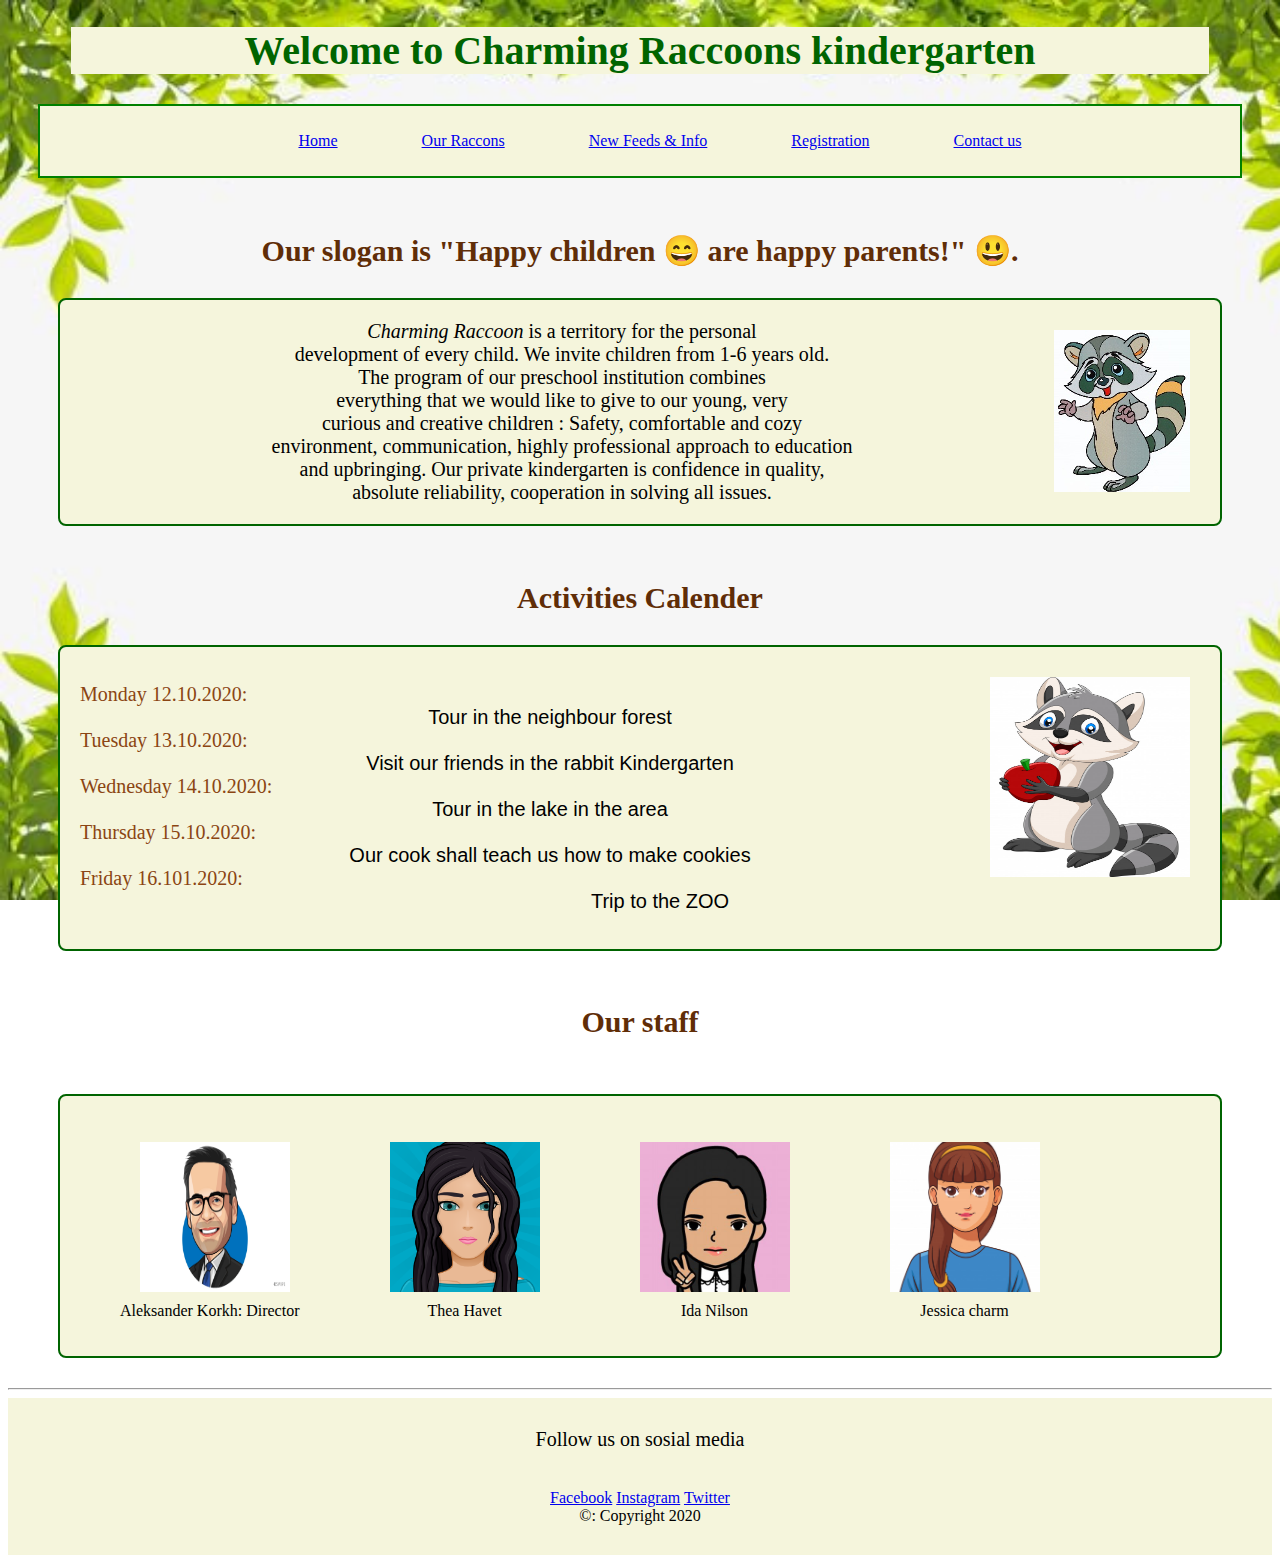
<file: raccoons.github.io-main/index.html>
<!DOCTYPE html>
<html lang="en">
<head>
    <meta charset="UTF-8">
    <meta name="viewport" content="width=device-width, initial-scale=1.0">
    <title>Raccoons</title>
    <link rel="stylesheet" href="style/stylesheet.css">
    <link rel="our raccon" href="pages/page1.html">
    <link rel="registration" href="pages/page2.html">
    <link rel="contact" href="pages/page3.html">
    <link rel="stylesheet" href="style/page-one.css">

</head>

<body>
<div>
    <div id="header">
        <h1> Welcome to Charming Raccoons kindergarten</h1>
    </div>
    <div id="nav">
        <ul>
            <li class="li"><a href="index.html">Home</a> </li>
            <li class="li"> <a href="pages/page1.html">Our Raccons</a> </li>
            <li class="li"><a href="pages/newfeed.html">New Feeds & Info</a>  </li>
            <li class="li"> <a href="pages/page2.html">Registration</a> </li>
            <li class="li"> <a href="pages/page3.html">Contact us</a></li>
        </ul>
    </div>

    <div class="clearfix "  >
        <h2  id="us"><b>Our slogan is "Happy children &#128516; are happy parents!" &#128515;.</b></h2>
        <p class="round"><img src="raccon/Picture 1.png" alt="raccooon" height="162" width="136" align="left"/>
            <em>Charming Raccoon </em>is a territory for the personal<br>
            development of every child. We invite children from 1-6 years old.<br>
            The program of our preschool institution combines<br>
            everything that we would like to give to our young, very <br>
            curious and creative children : Safety, comfortable and cozy <br>
            environment, communication, highly professional approach to education<br>
            and upbringing. Our private kindergarten is confidence in quality, <br>
            absolute reliability, cooperation in solving all issues.</p>
    </div>
    <div >

        <h2> Activities Calender </h2>
    </div>
    <div class="round">
        <img src="raccon/ra2.jpg" alt="raccoon" height="200" width="200" align="right"/>

        <dl>
            <dt><span>Monday 12.10.2020:</span><dd> Tour in the neighbour forest</dd></dt>
            <dt><span>Tuesday 13.10.2020:</span><dd> Visit our friends in the rabbit Kindergarten</dd></dt>
            <dt><span>Wednesday 14.10.2020:</span><dd>Tour in the lake in the area</dd></dt>
            <dt><span>Thursday 15.10.2020:</span><dd> Our cook shall teach us how to make cookies</dd> </dt>
            <dt><span>Friday 16.101.2020:</span> <dd>Trip to the ZOO</dd></dt>
        </dl>
    </div>
<div class="clearfix">
    <h2>Our staff</h2>
</div>
    <div class="round clearfix">
    <figure >
<img src="teach image/directr.jpeg" height="150" width="150" alt="Director" />
        <figcaption>Aleksander Korkh: Director</figcaption></figure>
<figure>
    <img src="teach image/tec2.png" height="150" width="150" alt="First Group teacher"/>
    <figcaption> Thea Havet</figcaption>
</figure>
<figure>
    <img src="teach image/teach3.jpeg" height="150" width="150" alt="Second Group Teacher"/>
    <figcaption>Ida Nilson </figcaption>
</figure>
    <figure>

        <img src="teach image/t5.jpg" height="150" width="150" alt="third group"/>
    <figcaption> Jessica charm</figcaption>
    </figure>
    </div>

</div>


<div>
    <hr>
</div>
<div id="footer">
    <p> Follow us on sosial media</p> <br>
    <a href="http://www.facebook.com">Facebook</a> <a href="http://www.instagram.com">Instagram</a> <a href="http://www.twitter.com">Twitter</a><br>
&copy: Copyright 2020</p>
</div>
</body>
</html>
</file>
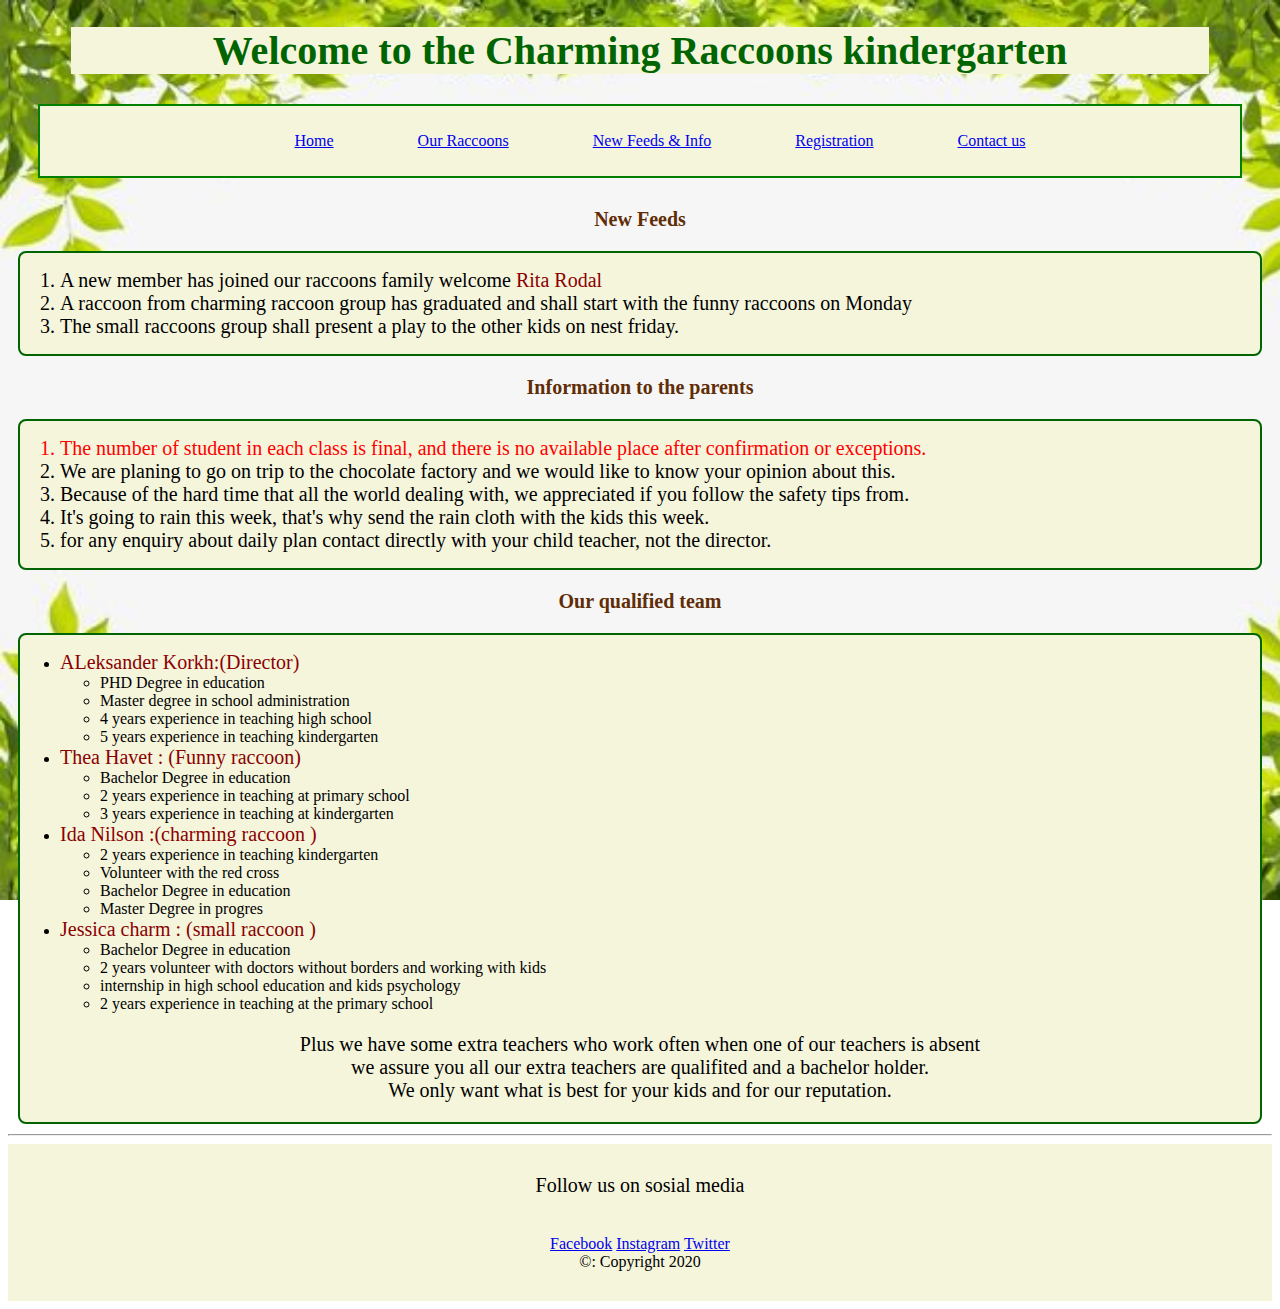
<file: raccoons.github.io-main/newfeed.html>
<!DOCTYPE html>
<html lang="en">
<head>
    <meta charset="UTF-8">
    <meta name="viewport" content="width=device-width, initial-scale=1.0">
    <title>New Feeds</title>

    <link rel="stylesheet" href="stylesheet.css">
    <link rel="our raccon" href="page1.html">
    <link rel="registration" href="page2.html">
    <link rel="contact" href="page3.html">
    <link rel="stylesheet" href="newFeed.css">
    <link rel="stylesheet" href="index.html">
</head>
<body>
<div>
<div id="header">
    <h1> Welcome to the Charming Raccoons kindergarten</h1>
</div>
<div id="nav">
    <ul>
        <li class="li"><a href="index.html">Home</a> </li>
        <li class="li"> <a href="page1.html">Our Raccoons</a> </li>
        <li class="li"><a href="newfeed.html">New Feeds & Info</a>  </li>
        <li class="li"> <a href="page2.html">Registration</a> </li>
        <li class="li"> <a href="page3.html">Contact us</a></li>
    </ul>
</div>
    <div >
    <h3> New Feeds</h3>
    </div>
    <div class="rnd">
    <ol>
        <li class="dot"> A new member has joined our raccoons family welcome <span>Rita Rodal</span></li>
        <li class="dot"> A raccoon from charming raccoon group has graduated and shall start with the funny raccoons on Monday</li>
        <li class="dot"> The small raccoons group shall present a play to the other kids on nest friday.</li>
    </ol>
</div>

    <div >
        <h3> Information to the parents</h3>
    </div>
    <div class="rnd">
        <ol>
            <li class="dot" style="color: red"> The number of student in each class is final, and there is no available place after confirmation or exceptions. </li>
            <li class="dot">We are planing to go on trip to the chocolate factory and we would like to know your opinion about this.</li>
            <li class="dot">Because of the hard time that all the world dealing with, we appreciated if you follow the safety tips from. </li>
            <li class="dot">It's going to rain this week, that's why send the rain cloth with the kids this week.</li>
            <li class="dot">for any enquiry about daily plan contact directly with your child teacher, not the director. </li>
        </ol>
    </div>
    <div>
        <h3>Our qualified team</h3>
    </div>
    <div class="rnd " >
        <ul>
            <li><span>ALeksander Korkh:(Director)</span>
            <ul>
                <li> PHD Degree in education</li>
                <li> Master degree in school administration </li>
                <li> 4 years experience in teaching high school</li>
                <li> 5 years experience in teaching kindergarten</li>
            </ul></li>
            <li> <span>Thea Havet : (Funny raccoon)</span>
                <ul>
                    <li>Bachelor Degree in education</li>
                    <li>2 years experience in teaching at primary school </li>
                    <li>3 years experience in teaching at kindergarten </li>
                </ul>
            </li>
            <li><span>Ida Nilson :(charming raccoon )</span>
                <ul>
                    <li>2 years experience in teaching kindergarten </li>
                    <li>Volunteer with the red cross </li>
                    <li>Bachelor Degree in education</li>
                    <li>Master Degree in progres</li>
                </ul>
            </li>
            <li><span>Jessica charm : (small raccoon )</span>
            <ul>
                <li> Bachelor Degree in education</li>
                <li>2 years volunteer with doctors without borders and working with kids</li>
                <li> internship in high school education and kids psychology</li>
                <li>2 years experience in teaching at the primary school</li>
            </ul></li>
        </ul>
        <p> Plus we have some extra teachers who work often when one of our teachers is absent<br>
         we assure you all our extra teachers are qualifited and a bachelor holder.<br>
            We only want what is best for your kids and for our reputation.</p>
    </div>

</div>


<div>
    <hr>
</div>
<div id="footer">
    <p> Follow us on sosial media</p> <br>
    <a href="http://www.facebook.com">Facebook</a> <a href="http://www.instagram.com">Instagram</a> <a href="http://www.twitter.com">Twitter</a><br>
    &copy: Copyright 2020</p>
</div>
</body>
</html>
</file>
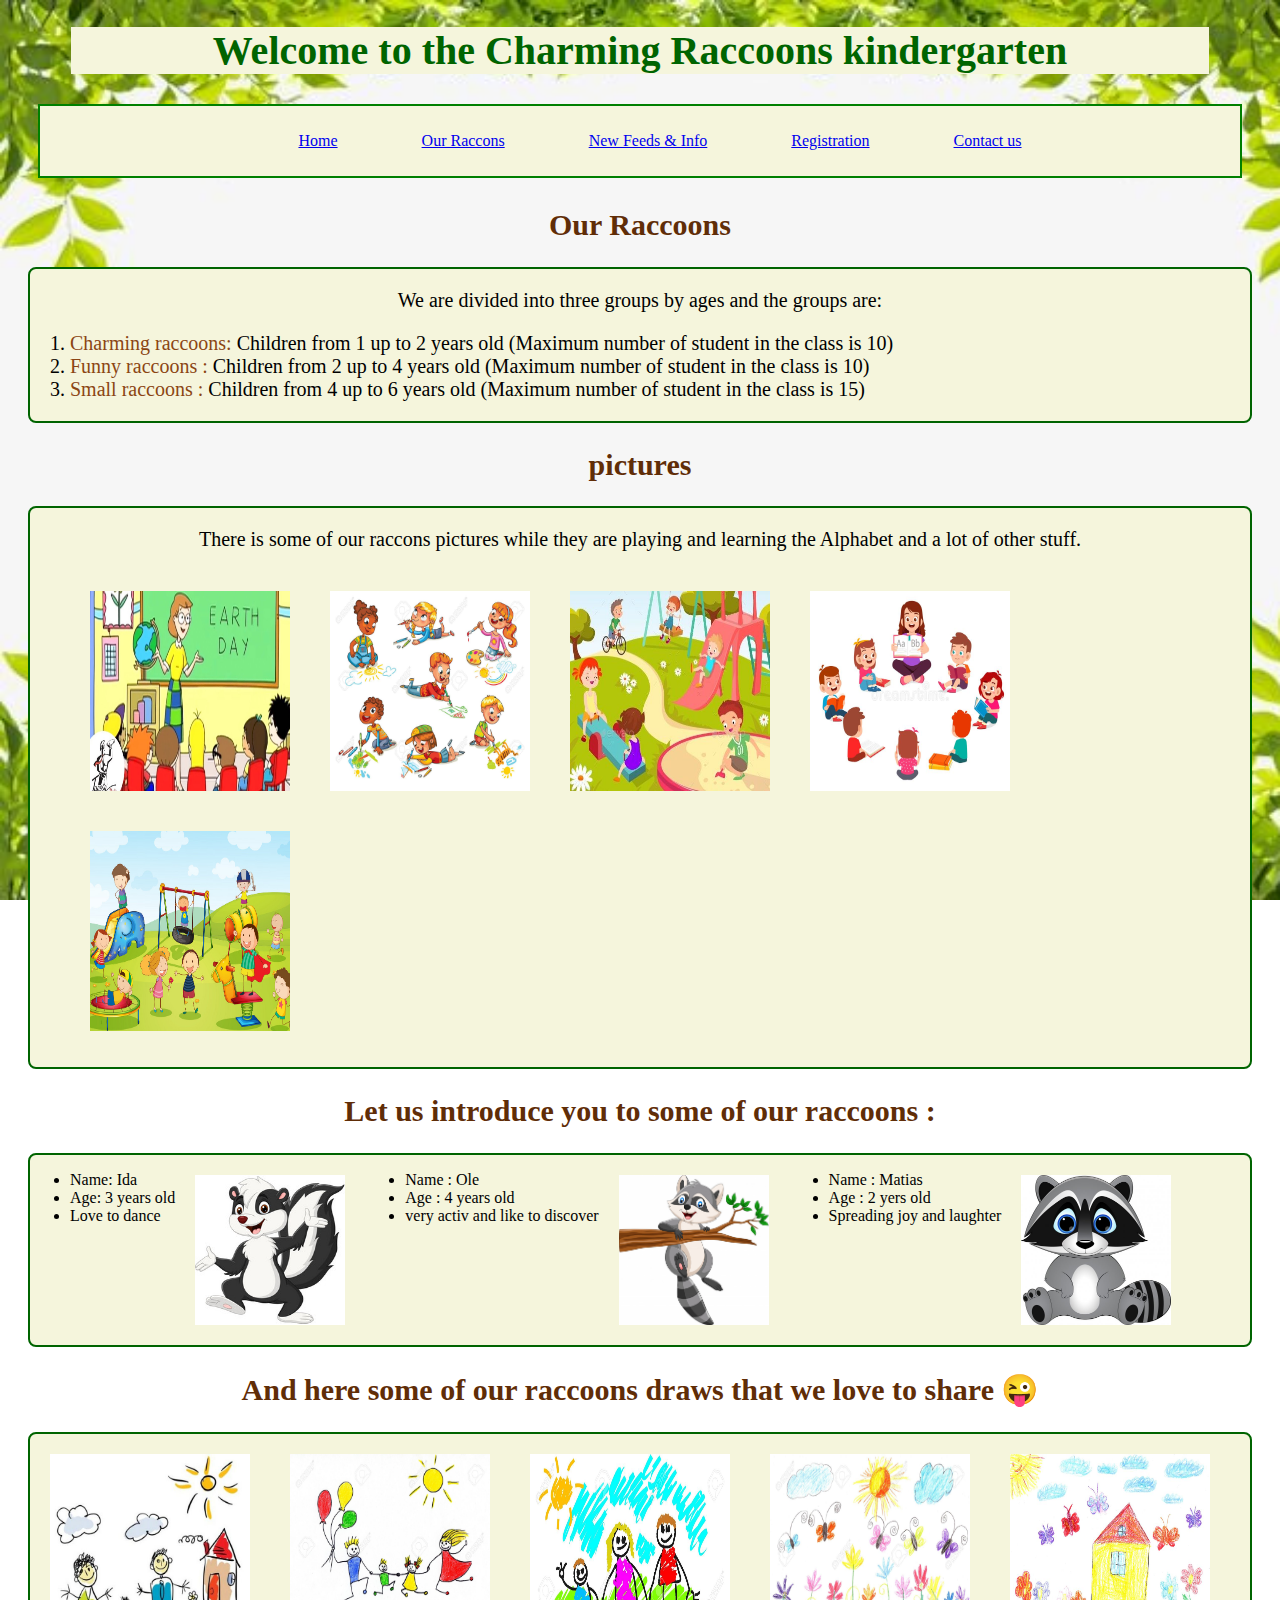
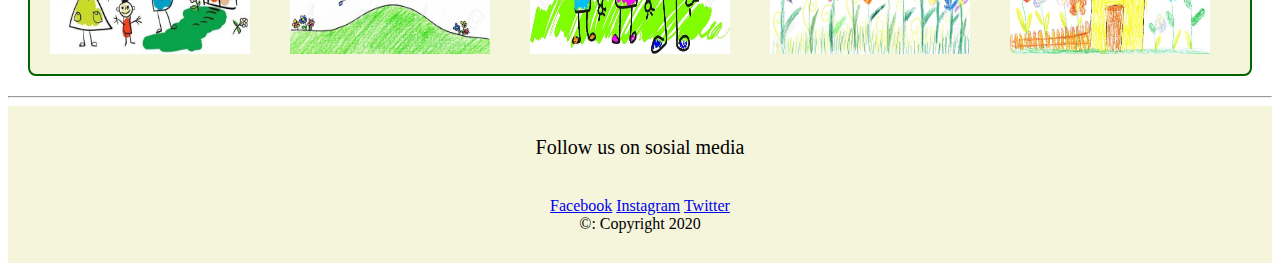
<file: raccoons.github.io-main/page1.html>
<!DOCTYPE html>
<html lang="en">
<head>
    <meta charset="UTF-8">
    <meta name="viewport" content="width=device-width, initial-scale=1.0">
    <title>Our Raccooons</title>

    <link rel="our raccon" href="page1.html">
    <link rel="registration" href="page2.html">
    <link rel="contact" href="page3.html">
    <link rel="stylesheet" href="stylesheet.css">
    <link rel="stylesheet" href="page-2.css">
</head>
<body>

    <div id="header">
        <h1> Welcome to the Charming Raccoons kindergarten</h1>
    </div>
    <div id="nav">
        <ul>
            <li class="li"><a href="index.html">Home</a> </li>
            <li class="li"> <a href="page1.html">Our Raccons</a> </li>
            <li class="li"><a href="newfeed.html">New Feeds & Info</a>  </li>
            <li class="li"> <a href="page2.html">Registration</a> </li>
            <li class="li"> <a href="page3.html">Contact us</a></li>
        </ul>
    </div>
    <div >
        <h2>Our Raccoons</h2>
    </div>
    <div class="round2">
        <p> We are divided into three groups by ages and the groups are:</p>
        <ol>
            <li><span>Charming raccoons:</span> Children from 1 up to 2 years old (Maximum number of student in the class is 10)</li>
            <li><span>Funny raccoons :</span> Children from 2 up to 4 years old (Maximum number of student in the class is 10)</li>
            <li><span>Small raccoons :</span> Children from 4 up to 6 years old (Maximum number of student in the class is 15)</li>
        </ol>
    </div >
    <div>
    <h2> pictures</h2>
    </div>
    <div class="round2">
    <p>There is some of our raccons pictures while they are playing and learning the Alphabet and a lot of other stuff. </p>
    <figure class="clearfix">
        <img src="picture/earthday.jpg" height="200" width="200" alt="kids" />

        <img src="picture/draw.jpg" height="200" width="200" alt="draw"/>

        <img src="picture/play3.jpg" height="200" width="200" alt="kids"/>

        <img src="picture/alpha.jpg" height="200" width="200" alt="alpha"/>

        <img src="picture/play4.jpg" height="200" width="200" alt="kids"/>
    </figure>
    </div>

     <div >
    <h2>Let us introduce you to some of our raccoons :</h2>
     </div>
    <div class="round2 clearfix">
        <ul style="float: left">
            <li>Name: Ida </li>
            <li> Age: 3 years old</li>
            <li> Love to dance</li>
        </ul><img class="pic" src="raccon/rac4.jpg" height="150" width="150" alt="Ida"/>

         <ul style="float: left">
             <li>Name : Ole</li>
             <li>Age : 4 years old</li>
             <li>very activ and like to discover</li>
         </ul><img class="pic" src="raccon/ra1.jpg" height="150" width="150" alt="Ole" />


         <ul style="float:left;">
             <li> Name : Matias</li>
             <li>Age : 2 yers old</li>
             <li>Spreading joy and laughter</li>
         </ul><img class="pic " src="raccon/rac1.jpg" height="150" width="150" alt="Matias"/>
     </div>

    <div>
        <h2> And here some of our raccoons draws that we love to share &#128540;</h2>
    </div>

    <div class="round2 clearfix">
        <img src="draw/draw1.jpg" height="200" width="200"/>
        <img src="draw/draw.jpg" height="200" width="200"/>
        <img src="draw/draw5.jpg" height="200" width="200"/>
        <img src="draw/draw4.jpg" height="200" width="200"/>
        <img src="draw/draw3.jpg" height="200" width="200"/>
    </div>

<div>
    <hr>
</div>
    <div id="footer">
        <p> Follow us on sosial media</p> <br>
        <a href="http://www.facebook.com">Facebook</a> <a href="http://www.instagram.com">Instagram</a> <a href="http://www.twitter.com">Twitter</a><br>
        &copy: Copyright 2020</p>
    </div>

</body>
</html>
</file>
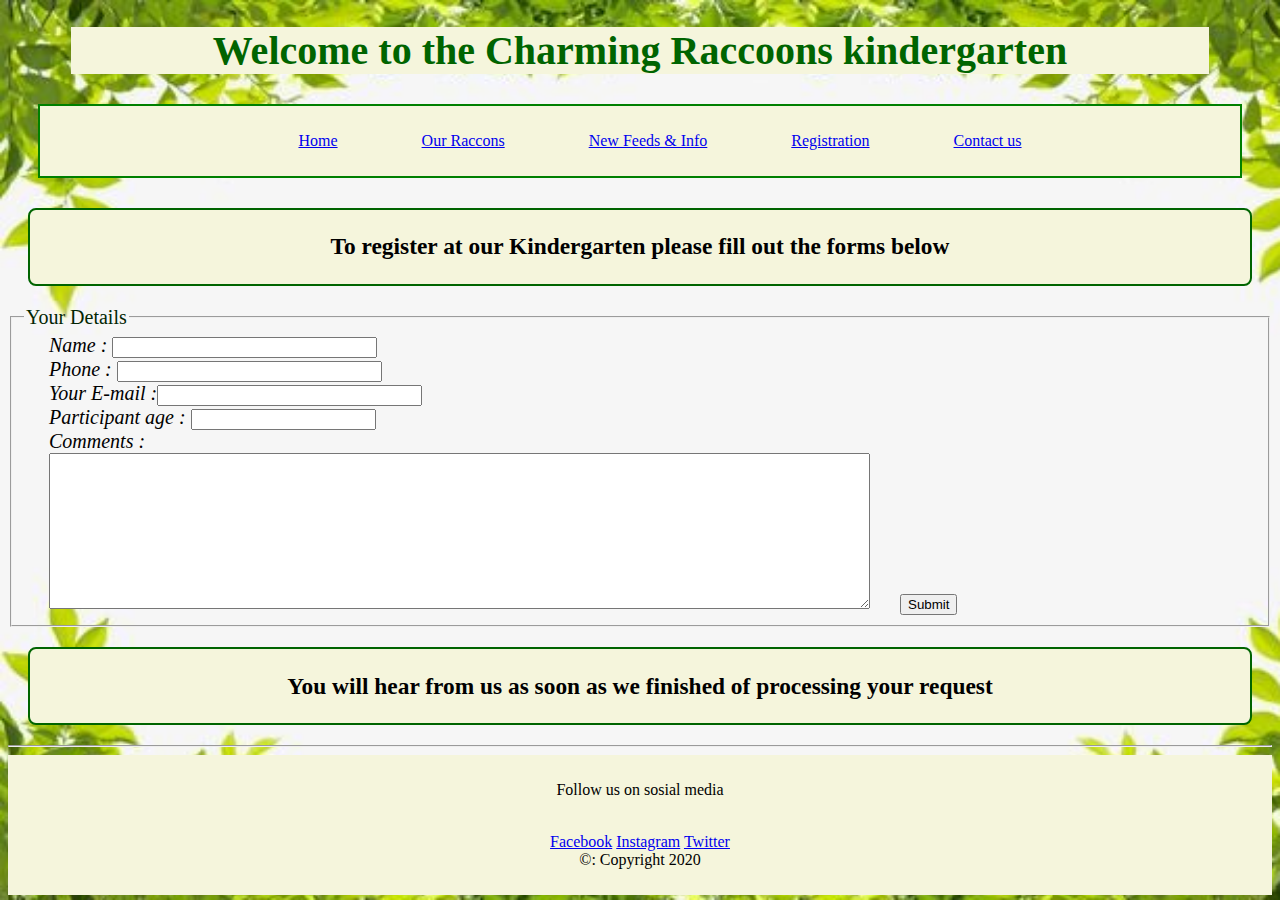
<file: raccoons.github.io-main/page2.html>
<!DOCTYPE html>
<html lang="en">
<head>
    <meta charset="UTF-8">
    <meta name="viewport" content="width=device-width, initial-scale=1.0">
    <title>Registration</title>

    <link rel="stylesheet" href="stylesheet.css">
    <link rel="our raccon" href="page1.html">
    <link rel="registration" href="page2.html">
    <link rel="contact" href="page3.html">
    <link rel="stylesheet" href="index.html">
    <link rel="stylesheet" href="page2.css">
</head>
<body>
<div>
    <div id="header">
        <h1> Welcome to the Charming Raccoons kindergarten</h1>
    </div>
    <div id="nav">
        <ul>
            <li class="li"><a href="index.html">Home</a> </li>
            <li class="li"> <a href="page1.html">Our Raccons</a> </li>
            <li class="li"><a href="newfeed.html">New Feeds & Info</a>  </li>
            <li class="li"> <a href="page2.html">Registration</a> </li>
            <li class="li"> <a href="page3.html">Contact us</a></li>
        </ul>
    </div>
</div>

<div class="round">
<h3> To register at our Kindergarten please fill out the forms below</h3>
    </div>
<div>
<form action="page2.html">

   <fieldset>
       <legend>
           Your Details
       </legend>
       <label>
           Name : <input type="text" name="name" size="30" maxlength="100">
       </label>
   <br>
       <label>
           Phone : <input type="text" name="phone" size="30" maxlength="100">
       </label>
   <br>
       <label>
           Your E-mail :<input type="email" name="email" size="30" maxlength="100">
       </label>
       <br>
       <label>
           Participant age : <input type="number" name="age" size="30" maxlength="20">
       </label>
       <br>
       <label for="comment">
           Comments :
       </label>
       <br>
           <label>
               <textarea rows="10" cols="100" id="comment"></textarea>
           </label>
       <input type="submit"  value="Submit">
   </fieldset>
<div class="round">
    <h3> You will hear from us as soon as we finished of processing your request</h3>
</div>
</form>
</div>

<div>
    <hr>
</div>
<div id="footer">
    <p> Follow us on sosial media</p> <br>
    <a href="http://www.facebook.com">Facebook</a> <a href="http://www.instagram.com">Instagram</a> <a href="http://www.twitter.com">Twitter</a><br>
    &copy: Copyright 2020</p>
</div>

</body>
</html>
</file>
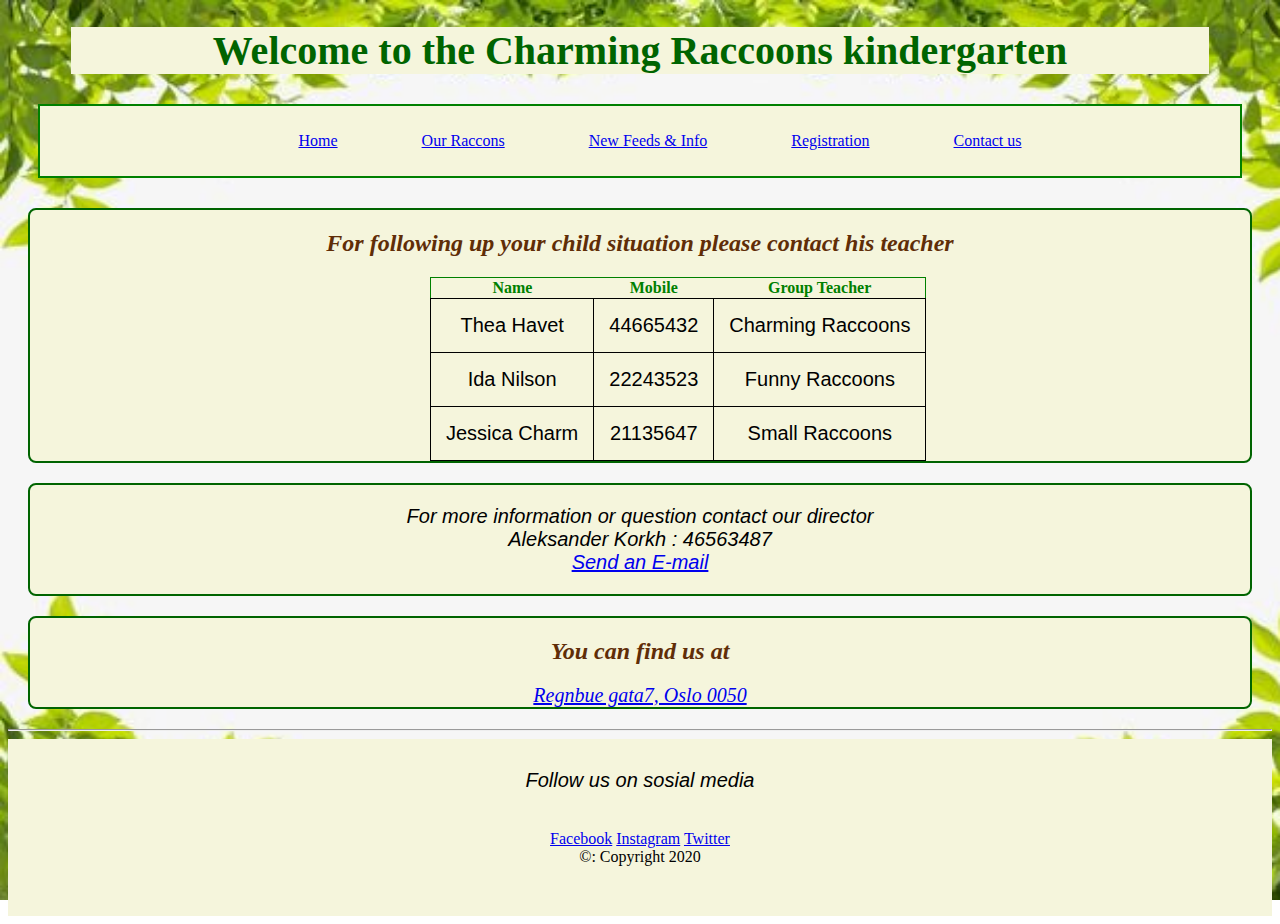
<file: raccoons.github.io-main/page3.html>
<!DOCTYPE html>
<html lang="en">
<head>
    <meta charset="UTF-8">
    <meta name="viewport" content="width=device-width, initial-scale=1.0">
    <title>Contact</title>
   
    <link rel="our raccon" href="page1.html">
    <link rel="registration" href="page2.html">
    <link rel="contact" href="page3.html">
    <link rel="stylesheet" href="stylesheet.css">
    <link rel="stylesheet" href="page-3.css">
</head>
<body>
<div>
    <div id="header">
        <h1> Welcome to the Charming Raccoons kindergarten</h1>
    </div>
    <div id="nav">
        <ul>
            <li class="li"><a href="index.html">Home</a> </li>
            <li class="li"> <a href="page1.html">Our Raccons</a> </li>
            <li class="li"><a href="newfeed.html">New Feeds & Info</a>  </li>
            <li class="li"> <a href="page2.html">Registration</a> </li>
            <li class="li"> <a href="page3.html">Contact us</a></li>
        </ul>
    </div>
    <div class="round3">
        <h2> For following up your child situation please contact his teacher </h2>
        <table>
            <thead>
            <tr>
                <th> Name</th>
                <th> Mobile</th>
                <th> Group Teacher</th>
            </tr>
            </thead>
            <tbody>
        <tr>
            <td> Thea Havet</td>
            <td> 44665432</td>
            <td> Charming Raccoons</td>
        </tr>
        <tr>
            <td>Ida Nilson</td>
            <td> 22243523</td>
            <td> Funny Raccoons</td>
        </tr>
        <tr>
            <td> Jessica Charm</td>
            <td> 21135647</td>
            <td> Small Raccoons</td>
        </tr>
        </tbody>
        </table>
    </div>
        <div class="round3">
            <p> For more information or question contact our director<br>
                Aleksander Korkh : 46563487</br>
                <a href="Aleksander.Korkh@gmail.com"> Send an E-mail</a>
            </p>
        </div>
    <div class="round3">
<h2> You can find us at</h2>
        <address> <a href="http://www.google.no/maps"> Regnbue gata7, Oslo 0050</a></address>
    </div>


</div>
<div>
    <hr>
</div>

<div id="footer">
    <p> Follow us on sosial media</p> <br>
    <a href="http://www.facebook.com">Facebook</a> <a href="http://www.instagram.com">Instagram</a> <a href="http://www.twitter.com">Twitter</a><br>
    &copy: Copyright 2020</p>
</div>
</body>
</html>
</file>
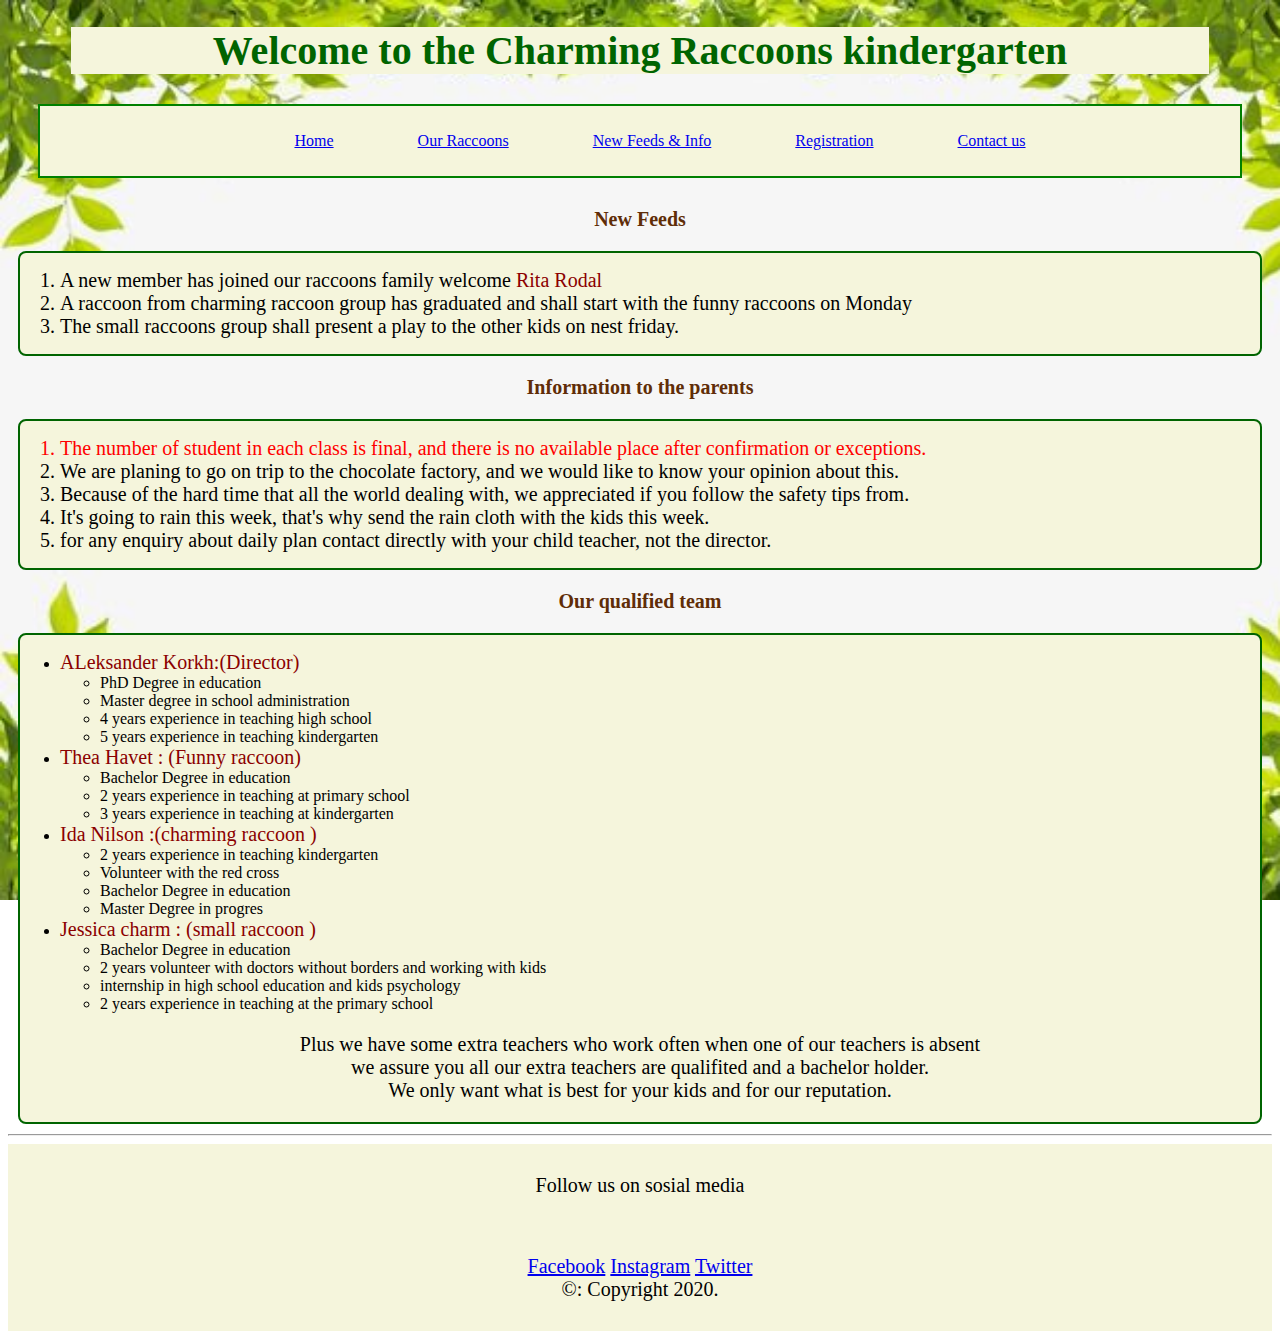
<file: raccoons.github.io-main/pages/newfeed.html>
<!DOCTYPE html>
<html lang="en">
<head>
    <meta charset="UTF-8">
    <meta name="viewport" content="width=device-width, initial-scale=1.0">
    <title>New Feeds</title>


    <link rel="stylesheet" href="../style/stylesheet.css">
    <link rel="our raccon" href="page1.html">
    <link rel="registration" href="page2.html">
    <link rel="contact" href="page3.html">
    <link rel="stylesheet" href="../style/newFeed.css">
    <link rel="stylesheet" href="../index.html">
</head>
<body>
<div>
<div id="header">
    <h1> Welcome to the Charming Raccoons kindergarten</h1>
</div>
<div id="nav">
    <ul>
        <li class="li"><a href="../index.html">Home</a> </li>
        <li class="li"> <a href="page1.html">Our Raccoons</a> </li>
        <li class="li"><a href="newfeed.html">New Feeds & Info</a>  </li>
        <li class="li"> <a href="page2.html">Registration</a> </li>
        <li class="li"> <a href="page3.html">Contact us</a></li>
    </ul>
</div>
    <div >
    <h3> New Feeds</h3>
    </div>
    <div class="rnd">
    <ol>
        <li class="dot"> A new member has joined our raccoons family welcome <span>Rita Rodal</span></li>
        <li class="dot"> A raccoon from charming raccoon group has graduated and shall start with the funny raccoons on Monday</li>
        <li class="dot"> The small raccoons group shall present a play to the other kids on nest friday.</li>
    </ol>
</div>

    <div >
        <h3> Information to the parents</h3>
    </div>
    <div class="rnd">
        <ol>
            <li class="dot" style="color: red"> The number of student in each class is final, and there is no available place after confirmation or exceptions. </li>
            <li class="dot">We are planing to go on trip to the chocolate factory, and we would like to know your opinion about this.</li>
            <li class="dot">Because of the hard time that all the world dealing with, we appreciated if you follow the safety tips from. </li>
            <li class="dot">It's going to rain this week, that's why send the rain cloth with the kids this week.</li>
            <li class="dot">for any enquiry about daily plan contact directly with your child teacher, not the director. </li>
        </ol>
    </div>
    <div>
        <h3>Our qualified team</h3>
    </div>
    <div class="rnd " >
        <ul>
            <li><span>ALeksander Korkh:(Director)</span>
            <ul>
                <li> PhD Degree in education</li>
                <li> Master degree in school administration </li>
                <li> 4 years experience in teaching high school</li>
                <li> 5 years experience in teaching kindergarten</li>
            </ul></li>
            <li> <span>Thea Havet : (Funny raccoon)</span>
                <ul>
                    <li>Bachelor Degree in education</li>
                    <li>2 years experience in teaching at primary school </li>
                    <li>3 years experience in teaching at kindergarten </li>
                </ul>
            </li>
            <li><span>Ida Nilson :(charming raccoon )</span>
                <ul>
                    <li>2 years experience in teaching kindergarten </li>
                    <li>Volunteer with the red cross </li>
                    <li>Bachelor Degree in education</li>
                    <li>Master Degree in progres</li>
                </ul>
            </li>
            <li><span>Jessica charm : (small raccoon )</span>
            <ul>
                <li> Bachelor Degree in education</li>
                <li>2 years volunteer with doctors without borders and working with kids</li>
                <li> internship in high school education and kids psychology</li>
                <li>2 years experience in teaching at the primary school</li>
            </ul></li>
        </ul>
        <p> Plus we have some extra teachers who work often when one of our teachers is absent<br>
         we assure you all our extra teachers are qualifited and a bachelor holder.<br>
            We only want what is best for your kids and for our reputation.</p>
    </div>

</div>


<div>
    <hr>
</div>
<div id="footer">
    <p> Follow us on sosial media</p> <br>

    <p><a href="https://www.facebook.com">Facebook</a> <a href="https://www.instagram.com">Instagram</a> <a href="https://www.twitter.com">Twitter</a><br>
    &copy: Copyright 2020. </p>
</div>
</body>
</html>
</file>
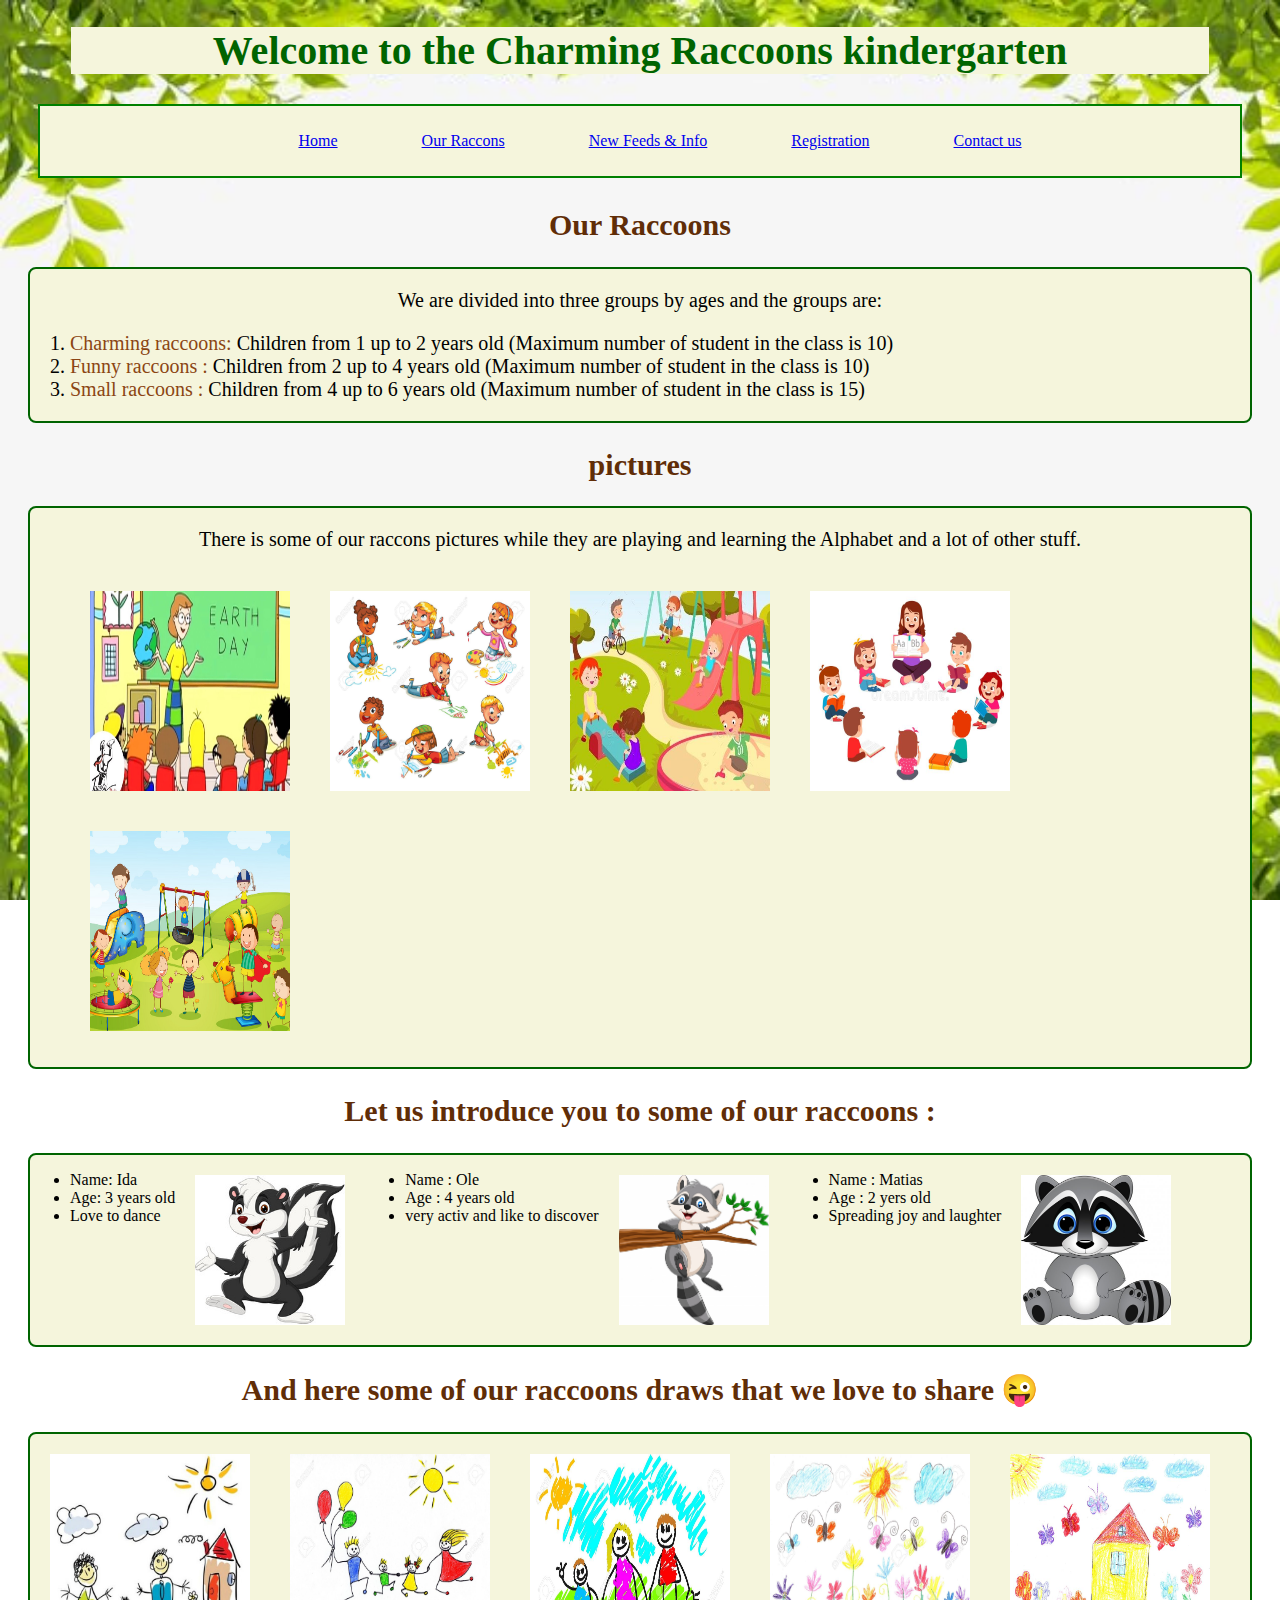
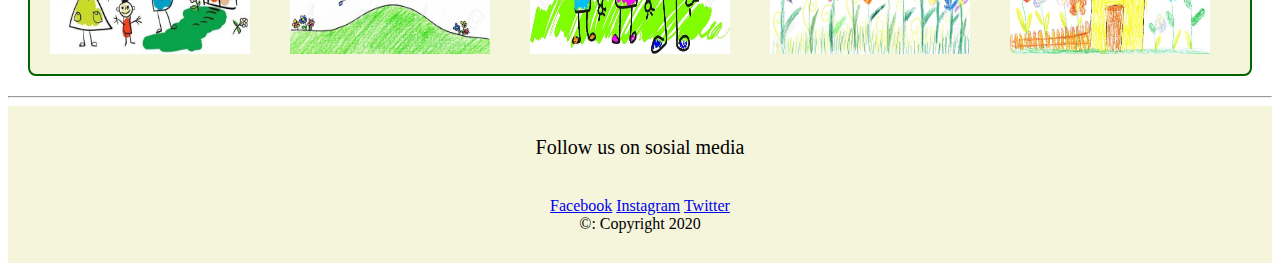
<file: raccoons.github.io-main/pages/page1.html>
<!DOCTYPE html>
<html lang="en">
<head>
    <meta charset="UTF-8">
    <meta name="viewport" content="width=device-width, initial-scale=1.0">
    <title>Our Raccooons</title>

    <link rel="our raccon" href="page1.html">
    <link rel="registration" href="page2.html">
    <link rel="contact" href="page3.html">
    <link rel="stylesheet" href="../style/stylesheet.css">
    <link rel="stylesheet" href="../style/page-2.css">
</head>
<body>

    <div id="header">
        <h1> Welcome to the Charming Raccoons kindergarten</h1>
    </div>
    <div id="nav">
        <ul>
            <li class="li"><a href="../index.html">Home</a> </li>
            <li class="li"> <a href="page1.html">Our Raccons</a> </li>
            <li class="li"><a href="newfeed.html">New Feeds & Info</a>  </li>
            <li class="li"> <a href="page2.html">Registration</a> </li>
            <li class="li"> <a href="page3.html">Contact us</a></li>
        </ul>
    </div>
    <div >
        <h2>Our Raccoons</h2>
    </div>
    <div class="round2">
        <p> We are divided into three groups by ages and the groups are:</p>
        <ol>
            <li><span>Charming raccoons:</span> Children from 1 up to 2 years old (Maximum number of student in the class is 10)</li>
            <li><span>Funny raccoons :</span> Children from 2 up to 4 years old (Maximum number of student in the class is 10)</li>
            <li><span>Small raccoons :</span> Children from 4 up to 6 years old (Maximum number of student in the class is 15)</li>
        </ol>
    </div >
    <div>
    <h2> pictures</h2>
    </div>
    <div class="round2">
    <p>There is some of our raccons pictures while they are playing and learning the Alphabet and a lot of other stuff. </p>
    <figure class="clearfix">
        <img src="../picture/earthday.jpg" height="200" width="200" alt="kids" />

        <img src="../picture/draw.jpg" height="200" width="200" alt="draw"/>

        <img src="../picture/play3.jpg" height="200" width="200" alt="kids"/>

        <img src="../picture/alpha.jpg" height="200" width="200" alt="alpha"/>

        <img src="../picture/play4.jpg" height="200" width="200" alt="kids"/>
    </figure>
    </div>

     <div >
    <h2>Let us introduce you to some of our raccoons :</h2>
     </div>
    <div class="round2 clearfix">
        <ul style="float: left">
            <li>Name: Ida </li>
            <li> Age: 3 years old</li>
            <li> Love to dance</li>
        </ul><img class="pic" src="../raccon/rac4.jpg" height="150" width="150" alt="Ida"/>

         <ul style="float: left">
             <li>Name : Ole</li>
             <li>Age : 4 years old</li>
             <li>very activ and like to discover</li>
         </ul><img class="pic" src="../raccon/ra1.jpg" height="150" width="150" alt="Ole" />


         <ul style="float:left;">
             <li> Name : Matias</li>
             <li>Age : 2 yers old</li>
             <li>Spreading joy and laughter</li>
         </ul><img class="pic " src="../raccon/rac1.jpg" height="150" width="150" alt="Matias"/>
     </div>

    <div>
        <h2> And here some of our raccoons draws that we love to share &#128540;</h2>
    </div>

    <div class="round2 clearfix">
        <img src="../draw/draw1.jpg" height="200" width="200"/>
        <img src="../draw/draw.jpg" height="200" width="200"/>
        <img src="../draw/draw5.jpg" height="200" width="200"/>
        <img src="../draw/draw4.jpg" height="200" width="200"/>
        <img src="../draw/draw3.jpg" height="200" width="200"/>
    </div>

<div>
    <hr>
</div>
    <div id="footer">
        <p> Follow us on sosial media</p> <br>
        <a href="http://www.facebook.com">Facebook</a> <a href="http://www.instagram.com">Instagram</a> <a href="http://www.twitter.com">Twitter</a><br>
        &copy: Copyright 2020</p>
    </div>

</body>
</html>
</file>
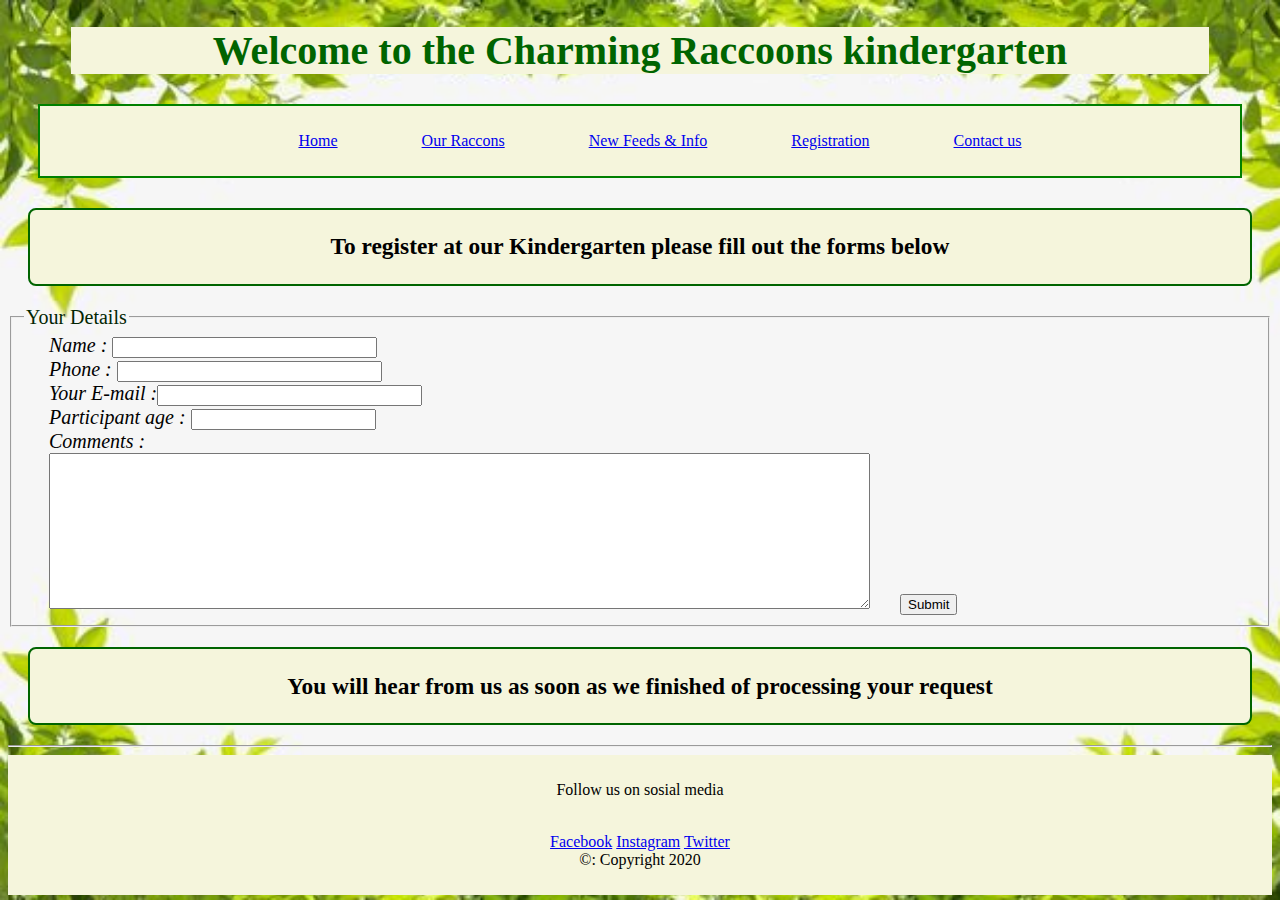
<file: raccoons.github.io-main/pages/page2.html>
<!DOCTYPE html>
<html lang="en">
<head>
    <meta charset="UTF-8">
    <meta name="viewport" content="width=device-width, initial-scale=1.0">
    <title>Registration</title>

    <link rel="stylesheet" href="../style/stylesheet.css">
    <link rel="our raccon" href="page1.html">
    <link rel="registration" href="page2.html">
    <link rel="contact" href="page3.html">
    <link rel="stylesheet" href="../index.html">
    <link rel="stylesheet" href="../style/page2.css">
</head>
<body>
<div>
    <div id="header">
        <h1> Welcome to the Charming Raccoons kindergarten</h1>
    </div>
    <div id="nav">
        <ul>
            <li class="li"><a href="../index.html">Home</a> </li>
            <li class="li"> <a href="page1.html">Our Raccons</a> </li>
            <li class="li"><a href="newfeed.html">New Feeds & Info</a>  </li>
            <li class="li"> <a href="page2.html">Registration</a> </li>
            <li class="li"> <a href="page3.html">Contact us</a></li>
        </ul>
    </div>
</div>

<div class="round">
<h3> To register at our Kindergarten please fill out the forms below</h3>
    </div>
<div>
<form action="page2.html">

   <fieldset>
       <legend>
           Your Details
       </legend>
       <label>
           Name : <input type="text" name="name" size="30" maxlength="100">
       </label>
   <br>
       <label>
           Phone : <input type="text" name="phone" size="30" maxlength="100">
       </label>
   <br>
       <label>
           Your E-mail :<input type="email" name="email" size="30" maxlength="100">
       </label>
       <br>
       <label>
           Participant age : <input type="number" name="age" size="30" maxlength="20">
       </label>
       <br>
       <label for="comment">
           Comments :
       </label>
       <br>
           <label>
               <textarea rows="10" cols="100" id="comment"></textarea>
           </label>
       <input type="submit"  value="Submit">
   </fieldset>
<div class="round">
    <h3> You will hear from us as soon as we finished of processing your request</h3>
</div>
</form>
</div>

<div>
    <hr>
</div>
<div id="footer">
    <p> Follow us on sosial media</p> <br>
    <a href="http://www.facebook.com">Facebook</a> <a href="http://www.instagram.com">Instagram</a> <a href="http://www.twitter.com">Twitter</a><br>
    &copy: Copyright 2020</p>
</div>

</body>
</html>
</file>
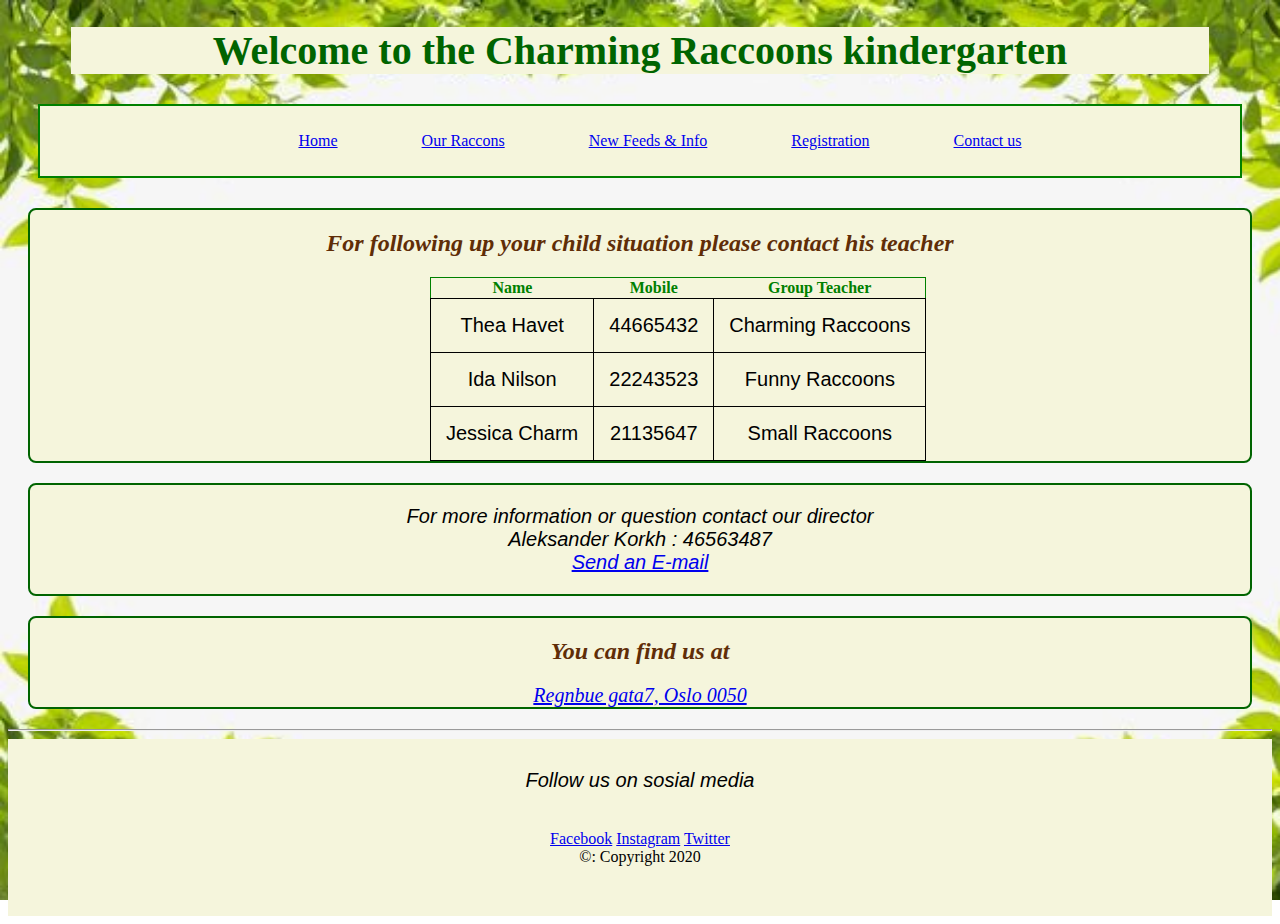
<file: raccoons.github.io-main/pages/page3.html>
<!DOCTYPE html>
<html lang="en">
<head>
    <meta charset="UTF-8">
    <meta name="viewport" content="width=device-width, initial-scale=1.0">
    <title>Contact</title>
   
    <link rel="our raccon" href="page1.html">
    <link rel="registration" href="page2.html">
    <link rel="contact" href="page3.html">
    <link rel="stylesheet" href="../style/stylesheet.css">
    <link rel="stylesheet" href="../style/page-3.css">
</head>
<body>
<div>
    <div id="header">
        <h1> Welcome to the Charming Raccoons kindergarten</h1>
    </div>
    <div id="nav">
        <ul>
            <li class="li"><a href="../index.html">Home</a> </li>
            <li class="li"> <a href="page1.html">Our Raccons</a> </li>
            <li class="li"><a href="newfeed.html">New Feeds & Info</a>  </li>
            <li class="li"> <a href="page2.html">Registration</a> </li>
            <li class="li"> <a href="page3.html">Contact us</a></li>
        </ul>
    </div>
    <div class="round3">
        <h2> For following up your child situation please contact his teacher </h2>
        <table>
            <thead>
            <tr>
                <th> Name</th>
                <th> Mobile</th>
                <th> Group Teacher</th>
            </tr>
            </thead>
            <tbody>
        <tr>
            <td> Thea Havet</td>
            <td> 44665432</td>
            <td> Charming Raccoons</td>
        </tr>
        <tr>
            <td>Ida Nilson</td>
            <td> 22243523</td>
            <td> Funny Raccoons</td>
        </tr>
        <tr>
            <td> Jessica Charm</td>
            <td> 21135647</td>
            <td> Small Raccoons</td>
        </tr>
        </tbody>
        </table>
    </div>
        <div class="round3">
            <p> For more information or question contact our director<br>
                Aleksander Korkh : 46563487</br>
                <a href="Aleksander.Korkh@gmail.com"> Send an E-mail</a>
            </p>
        </div>
    <div class="round3">
<h2> You can find us at</h2>
        <address> <a href="http://www.google.no/maps"> Regnbue gata7, Oslo 0050</a></address>
    </div>


</div>
<div>
    <hr>
</div>

<div id="footer">
    <p> Follow us on sosial media</p> <br>
    <a href="http://www.facebook.com">Facebook</a> <a href="http://www.instagram.com">Instagram</a> <a href="http://www.twitter.com">Twitter</a><br>
    &copy: Copyright 2020</p>
</div>
</body>
</html>
</file>
<file: raccoons.github.io-main/style/stylesheet.css>
body{
    background-attachment: fixed;
    background-image: url("../picture/bac.jpg");
    background-repeat: no-repeat;
    background-size:cover;
}
#nav{
    border:2px solid green;
    background-color:beige;
    margin: 30px;
    padding: 10px;
    text-align: center;
}
.li{
    display: inline;
    list-style-type: none;
    padding:40px;
}
#header{
    font-family: "Bradley Hand";
    font-size: 20px;
    text-align: center;
    color:darkgreen;
    background-color: beige;
    margin-right: 5%;
    margin-left: 5%;
}
#footer{
    background-color: beige;
    padding: 10px;
    text-align: center;
}
</file>
<file: raccoons.github.io-main/style/page-one.css>
h2{
    text-align: center;
    font-family:"Comic Sans MS";
    color: #602d07;
    font-size: 30px;

}
p{
    text-align: center;
    font-size: 20px;
}
dt {
    text-align:left;
    font-size: 20px;

}
dd{
    font-family: sans-serif;
    text-align: center;
    font-size: 20px;
}
span{
    color: saddlebrown;
    text-align: left;
    font-size: 20px;

}
.clearfix{
    overflow: auto;
}

.round{
    border:2px solid darkgreen;
    border-radius: 8px;
    padding: 20px;
    margin: 30px;
    margin-right: 50px;
    margin-left: 50px;
    background-color: beige;
}
img{
    float: right;
    padding: 10px;
    display: inline;
}
figure{
    float: left;
    border: darkgreen;
}
figcaption{
    text-align: center;
}
</file>
<file: raccoons.github.io-main/stylesheet.css>
body{
    background-attachment: fixed;
    background-image: url("picture/bac.jpg");
    background-repeat: no-repeat;
    background-size:cover;
}
#nav{
    border:2px solid green;
    background-color:beige;
    margin: 30px;
    padding: 10px;
    text-align: center;
}
.li{
    display: inline;
    list-style-type: none;
    padding:40px;
}
#header{
    font-family: "Bradley Hand";
    font-size: 20px;
    text-align: center;
    color:darkgreen;
    background-color: beige;
    margin-right: 5%;
    margin-left: 5%;
}
#footer{
    background-color: beige;
    padding: 10px;
    text-align: center;
}
</file>
<file: raccoons.github.io-main/newFeed.css>
.rnd{
    border: 2px solid darkgreen;
    border-radius: 8px;
    margin: 10px;
    background-color: beige;
}
h3{
    font-size: 20px;
    color:#602d07;
    font-family: "Comic Sans MS";
    text-align: center;

}
.dot{
    font-size: 20px;
}
p{
    font-size:20px;
    text-align: center;
}
span{
    color: darkred;
    font-size: 20px;

}
</file>
<file: raccoons.github.io-main/page-2.css>
h2{
    text-align: center;
    color: #602d07;
    font-family:"Comic Sans MS";
    font-size: 30px;

}
.clearfix{
overflow: auto;
}

.round2{
    border: 2px solid darkgreen;
    border-radius: 8px;
    margin: 20px;
   background-color: beige;
}
p{
    text-align: center;
    font-size: 20px;
}
ol{
 text-align: left;
    font-size: 20px;
}
span{
    color:saddlebrown;

}

img{
    float: left;
    padding: 10px;
    margin: 10px;

}
.pic{
    float:left;
}
</file>
<file: raccoons.github.io-main/page2.css>
.round{
    border-radius: 8px;
    border:2px solid darkgreen;
    text-align: center;
    font-family: sans-serif;
    font-size: 20px;
    margin: 20px;
    background-color: beige;
}
label{
    text-align: left;
    padding: 15px;
    margin: 10px;
    font-size: 20px;
    font-style: italic;
}
legend{
    font-size: 20px;
    color: #032603;
}
h3{
    font-family: "Comic Sans MS";
}
</file>
<file: raccoons.github.io-main/page-3.css>
.round3{
    border:2px solid darkgreen;
    border-radius: 8px;
    margin: 20px;
    background-color: beige;
}
table {
    text-align: center;
    margin-left: 400px;
}
thead{
    text-align: center;
    font-family: "Comic Sans MS";
    color: green;
}
tbody{
    text-align: center;
    font-family: sans-serif;
    font-size: 20px;
}
td{
    text-align: center;
    margin: 10px;
    padding: 5px;
}
h2{
    text-align: center;
    font-family:"Comic Sans MS";
    font-style: italic;
    color:#602d07;
}
p{
    text-align: center;
    font-family:sans-serif;
    color:black;
    font-size: 20px;
    padding:10px;
    font-style: italic;
    margin: 10px;
}
address{
    text-align: center;
    font-size: 20px;
}
table, thead,td{
    border: 1px solid;
    border-collapse: collapse;
    padding: 15px;
}
</file>
<file: raccoons.github.io-main/style/newFeed.css>
.rnd{
    border: 2px solid darkgreen;
    border-radius: 8px;
    margin: 10px;
    background-color: beige;
}
h3{
    font-size: 20px;
    color:#602d07;
    font-family: "Comic Sans MS";
    text-align: center;

}
.dot{
    font-size: 20px;
}
p{
    font-size:20px;
    text-align: center;
}
span{
    color: darkred;
    font-size: 20px;

}
</file>
<file: raccoons.github.io-main/style/page-2.css>
h2{
    text-align: center;
    color: #602d07;
    font-family:"Comic Sans MS";
    font-size: 30px;

}
.clearfix{
overflow: auto;
}

.round2{
    border: 2px solid darkgreen;
    border-radius: 8px;
    margin: 20px;
   background-color: beige;
}
p{
    text-align: center;
    font-size: 20px;
}
ol{
 text-align: left;
    font-size: 20px;
}
span{
    color:saddlebrown;

}

img{
    float: left;
    padding: 10px;
    margin: 10px;

}
.pic{
    float:left;
}
</file>
<file: raccoons.github.io-main/style/page2.css>
.round{
    border-radius: 8px;
    border:2px solid darkgreen;
    text-align: center;
    font-family: sans-serif;
    font-size: 20px;
    margin: 20px;
    background-color: beige;
}
label{
    text-align: left;
    padding: 15px;
    margin: 10px;
    font-size: 20px;
    font-style: italic;
}
legend{
    font-size: 20px;
    color: #032603;
}
h3{
    font-family: "Comic Sans MS";
}
</file>
<file: raccoons.github.io-main/style/page-3.css>
.round3{
    border:2px solid darkgreen;
    border-radius: 8px;
    margin: 20px;
    background-color: beige;
}
table {
    text-align: center;
    margin-left: 400px;
}
thead{
    text-align: center;
    font-family: "Comic Sans MS";
    color: green;
}
tbody{
    text-align: center;
    font-family: sans-serif;
    font-size: 20px;
}
td{
    text-align: center;
    margin: 10px;
    padding: 5px;
}
h2{
    text-align: center;
    font-family:"Comic Sans MS";
    font-style: italic;
    color:#602d07;
}
p{
    text-align: center;
    font-family:sans-serif;
    color:black;
    font-size: 20px;
    padding:10px;
    font-style: italic;
    margin: 10px;
}
address{
    text-align: center;
    font-size: 20px;
}
table, thead,td{
    border: 1px solid;
    border-collapse: collapse;
    padding: 15px;
}
</file>
